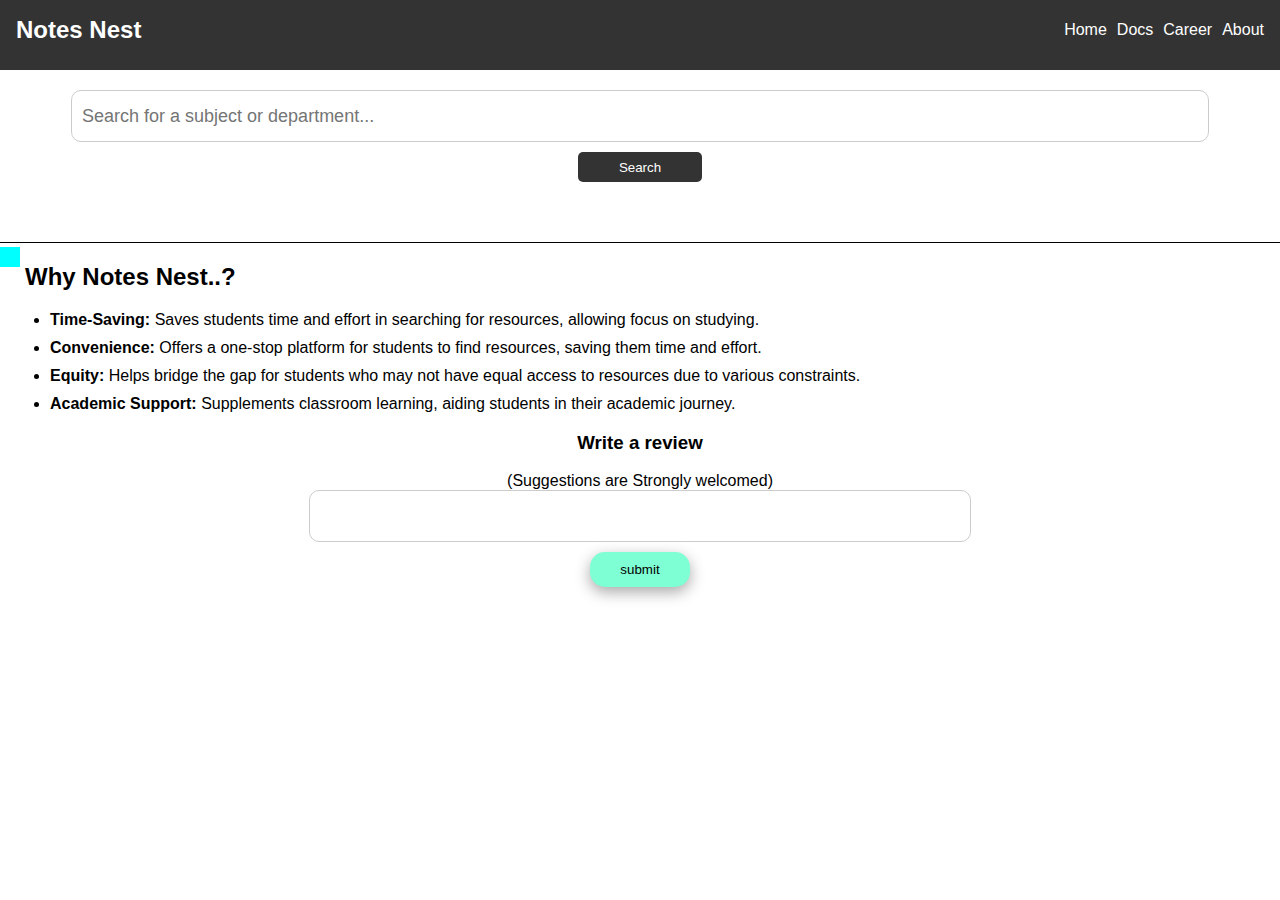
<file: index.html>
<!DOCTYPE html>
<html lang="en">
<head>
    <meta charset="UTF-8">
    <meta name="viewport" content="width=device-width, initial-scale=1.0">
    
    <link rel="stylesheet" href="style.css">
    
    <title>Notes Nest pec</title>
    <meta name="description" content="Get Instant Question Bank And Lecture Notes. Saves students time and effort in searching for resources, allowing focus on studying. Discover how we're dedicated to [briefly describe the website's purpose or niche].">
    
    <meta name="keywords" content="[notes nest pec, notes nest for panimalar,mainpage, panimalar, panimalar students, panimalar Engineering College,free notes, questions bank]">
</head>
<body>
    <nav class="navbar">
        <div class="logo">Notes Nest</div>
        <ul class="nav-links">
            <li><a href="#">Home</a></li>
            <li><a href="#">Docs</a></li>
            <li><a href="career.html">Career</a></li>
            <li><a href="about.html">About</a></li>
        </ul>
    </nav>
    <div class="search-container">
        <input type="text" id="search-input" placeholder="Search for a subject or department...">
        <button id="search-button">Search</button>
        <div id="result-container"></div>
    </div>
    <section style="border-top: 1px solid black;">
        <h2>Why Notes Nest..?</h2>
        <span></span>
        <ul class="ul">
            <li>
                <b>Time-Saving: </b>Saves students time and effort in searching for resources, allowing focus on studying.
            </li>
            <li>
                <b>Convenience: </b> Offers a one-stop platform for students to find resources, saving them time and effort.
            </li>
            <li>
                <b>Equity: </b> Helps bridge the gap for students who may not have equal access to resources due to various constraints.
            </li>
            <li>
                <b>Academic Support: </b> Supplements classroom learning, aiding students in their academic journey.
            </li>
            
        </ul>
    </section>
    

    
</body>
<footer>
    <div class="footer" style="text-align: center">
        <h3>Write a review</h3> (Suggestions are Strongly welcomed)<br>
        <form method="get">
            <input type="text" id="search-input2" required><br/>
            <button  type="submit" onclick="click()"> submit </button>
            <h5 style="display: none;">Thank you For Your Review!!</h5>
        </form>
        <a></a>
    </div>
    <span></span>
    
</footer>

</html>
<script src="script.js" defer></script>
</file>
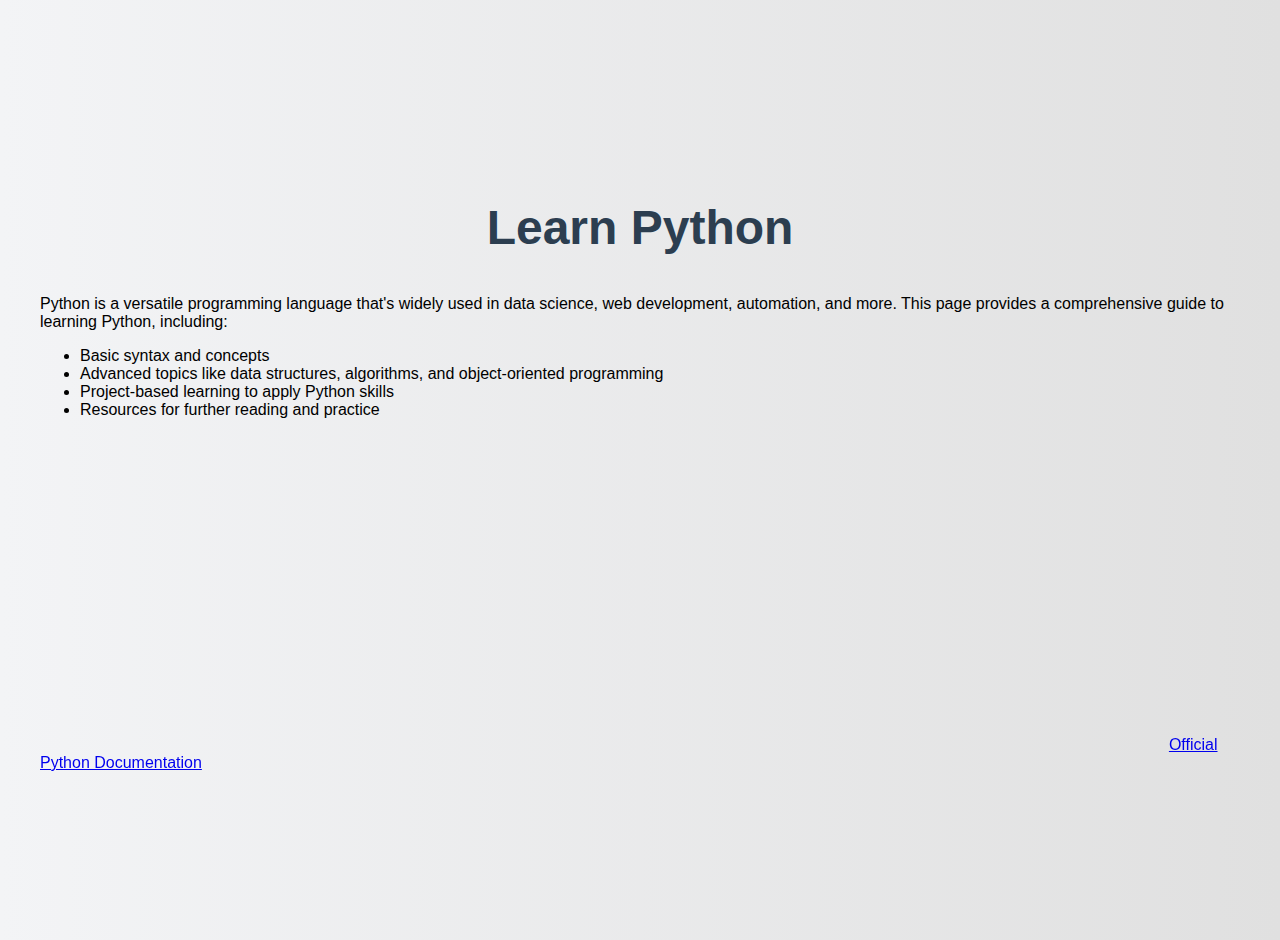
<file: python.html>
<!DOCTYPE html>
<html lang="en">
<head>
    <meta charset="UTF-8">
    <meta name="viewport" content="width=device-width, initial-scale=1.0">
    <title>Learn Python</title>
    <link rel="stylesheet" href="styles.css">
</head>
<body>
    <div class="container">
        <h1>Learn Python</h1>
        <div class="content">
            <p>Python is a versatile programming language that's widely used in data science, web development, automation, and more. This page provides a comprehensive guide to learning Python, including:</p>
            <ul>
                <li>Basic syntax and concepts</li>
                <li>Advanced topics like data structures, algorithms, and object-oriented programming</li>
                <li>Project-based learning to apply Python skills</li>
                <li>Resources for further reading and practice</li>
            </ul>
            <iframe width="560" height="315" src="https://www.youtube.com/embed/m67-bOpOoPU?si=e2UqS-OOJv7jCSGG" title="YouTube video player" frameborder="0" allow="accelerometer; autoplay; clipboard-write; encrypted-media; gyroscope; picture-in-picture; web-share" referrerpolicy="strict-origin-when-cross-origin" allowfullscreen></iframe>
            <iframe width="560" height="315" src="https://www.youtube.com/embed/videoseries?si=1bR44jbEmo57vM7z&amp;list=PLvepBxfiuao1hO1vPOskQ1X4dbjGXF9bm" title="YouTube video player" frameborder="0" allow="accelerometer; autoplay; clipboard-write; encrypted-media; gyroscope; picture-in-picture; web-share" referrerpolicy="strict-origin-when-cross-origin" allowfullscreen></iframe>
            <a href="https://www.python.org/" target="_blank" class="learn-more-btn">Official Python Documentation</a>
        </div>
    </div>
</body>
</html>
</file>
<file: style.css>
body {
    font-family: Arial, sans-serif;
    margin: 0;
    padding: 0;
}
body::selection{
    
    color: blue;
}

.navbar {
    background-color: #333;
    color: #fff;
    padding: 1em;
    text-align: center;
    display: flex;
    justify-content: space-between;
    align-items: center;
    flex-direction: column;
}

.logo {
    font-size: 24px;
    font-weight: bold;
    margin-bottom: 10px;
}

.nav-links {
    list-style: none;
    margin: 0;
    padding: 0;
    display: flex;
    justify-content: space-between;
    gap: 10px;
    
}

.nav-links li {
    margin-right: 20px;
    flex-direction: row;
}

.nav-links a {
    color: #fff;
    text-decoration: none;
}

.nav-links a:hover {
    color: #ccc;
}

.search-container {
    padding: 20px;
    text-align: center;
}

#search-input, #search-input2 {
    width: 50%;
    height: 30px;
    padding: 10px;
    font-size: 18px;
    border: 1px solid #ccc;
    margin-bottom: 10px;
    border-radius: 10px;
}

#search-input2{
    max-width: 80%;
}
input:focus{
    outline: none;
}

#search-button {
    width: 100px;
    height: 30px;
    background-color: #333;
    color: #fff;
    border: none;
    border-radius: 5px;
    cursor: pointer;
}

#search-button:hover {
    background-color: #444;
}

#result-container {
    padding: 20px;
    text-align: center;
}

/* Media queries for responsiveness */

/* For screens smaller than 768px (tablets and mobile devices) */
@media only screen and (max-width: 768px) {
    .nav-links {
        flex-direction: column;
    }
    .nav-links li {
        margin-right: 0;
        margin-bottom: 10px;
    }
    #search-input {
        width: 80%;
    }
    #search-button {
        width: 80%;
    }
}

/* For screens smaller than 480px (small mobile devices) */
@media only screen and (max-width: 480px) {
    .nav-links {
        flex-direction: row    ;
    }
    .nav-links li {
        margin-right: 0;
        margin-bottom: 10px;
    }
    #search-input {
        width: 90%;
    }
    #search-button {
        width: 50%;
    }
}

@media only screen and (min-width: 1000px) {
    .navbar{
        flex-direction: row;
        align-items: center;
    }
    .nav-links {
        flex-direction: row;
    }
    .nav-links li {
        margin-right: 0;
        margin-bottom: 10px;
    }
    #search-input {
        width: 90%;
    }
    #search-button {
        width: 10%;
    }
}
.ul li{
    margin: 10px;
}
section span{
    width: 10px;
    height: 10px;
    border: 5px solid aqua;
    background: aqua;
    position: absolute;
    top: 4px;
}
section h2{
    margin-left: 25px;
}
section{
    position: relative;
}
footer button{
    background-color: aquamarine;
    padding: 10px 30px;
    border: none;
    border-radius: 15px;
    box-shadow: rgba(0, 0, 0, 0.35) 0px 5px 15px;
}
</file>
<file: styles.css>
body {
    font-family: 'Poppins', sans-serif;
    background: linear-gradient(to right, #f3f4f6, #e0e0e0);
    margin: 0;
    padding: 20px;
    display: flex;
    justify-content: center;
    align-items: center;
    flex-direction: column;
    min-height: 100vh;
}
.container {
    max-width: 1200px;
    margin: 20px auto;
}
h1 {
    text-align: center;
    color: #2c3e50;
    font-size: 3em;
    margin-bottom: 40px;
}
</file>
